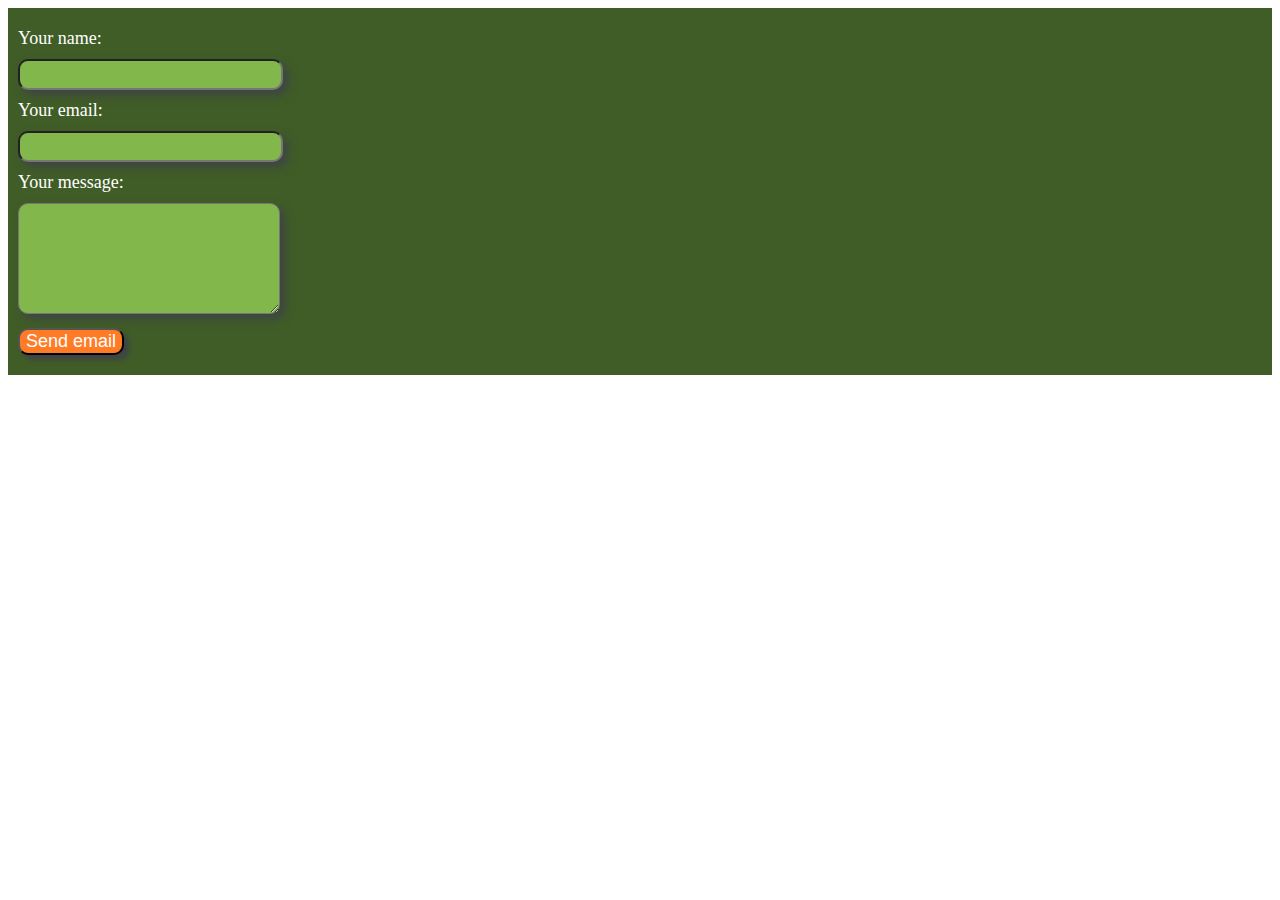
<file: contact.html>
<!DOCTYPE html>
<html lang="en">
<head>
    <meta charset="UTF-8">
    <meta name="viewport" content="width=device-width, initial-scale=1.0">
    <title>Document</title>

    <style>
        #contact_form {
          background-color: #405d27;
          padding-top: 20px;
          padding-bottom: 20px;
          }
        
        .row label{
          color: #FFFFFF;
          font-size: 18px;
          margin-left: 10px;
        }
        
        input[type=text], textarea {
          text-align: center;
          background-color: #82b74b;
          border-radius: 10px;
          margin: auto 0;
          color: #FFFFFF;
          margin-left: 10px;
          margin-top: 10px;
          margin-bottom: 10px;
          box-shadow: 5px 5px 10px #3e4444;
          }
        
        input[type=text] {
          height: 25px;
        }
        
        input[type=submit] {
          background-color: #ff7b25;
          color: #FFFFFF;
          border-radius: 10px;
          font-size: 18px;
          margin-left: 10px;
          box-shadow: 5px 5px 5px #3e4444;
        }
        </style>

</head>
<body>
    
    <form id="contact_form" action="https://formsubmit.io/send/allstarr1@hotmail.com" method="POST" enctype="multipart/form-data">
        <div class="row">
          <label class="required" for="name">Your name:</label><br />
          <input id="name" class="input" name="name" type="text" value="" size="30" /><br />
          <span id="name_validation" class="error_message"></span>
        </div>
        <div class="row">
          <label class="required" for="email">Your email:</label><br />
          <input id="email" class="input" name="email" type="text" value="" size="30" /><br />
          <span id="email_validation" class="error_message"></span>
        </div>
        <div class="row">
          <label class="required" for="message">Your message:</label><br />
          <textarea id="message" class="input" name="message" rows="7" cols="30"></textarea><br />
          <span id="message_validation" class="error_message"></span>
        </div>
          
          <input id="submit_button" type="submit" value="Send email" />
      </form>

</body>
</html>
</file>
